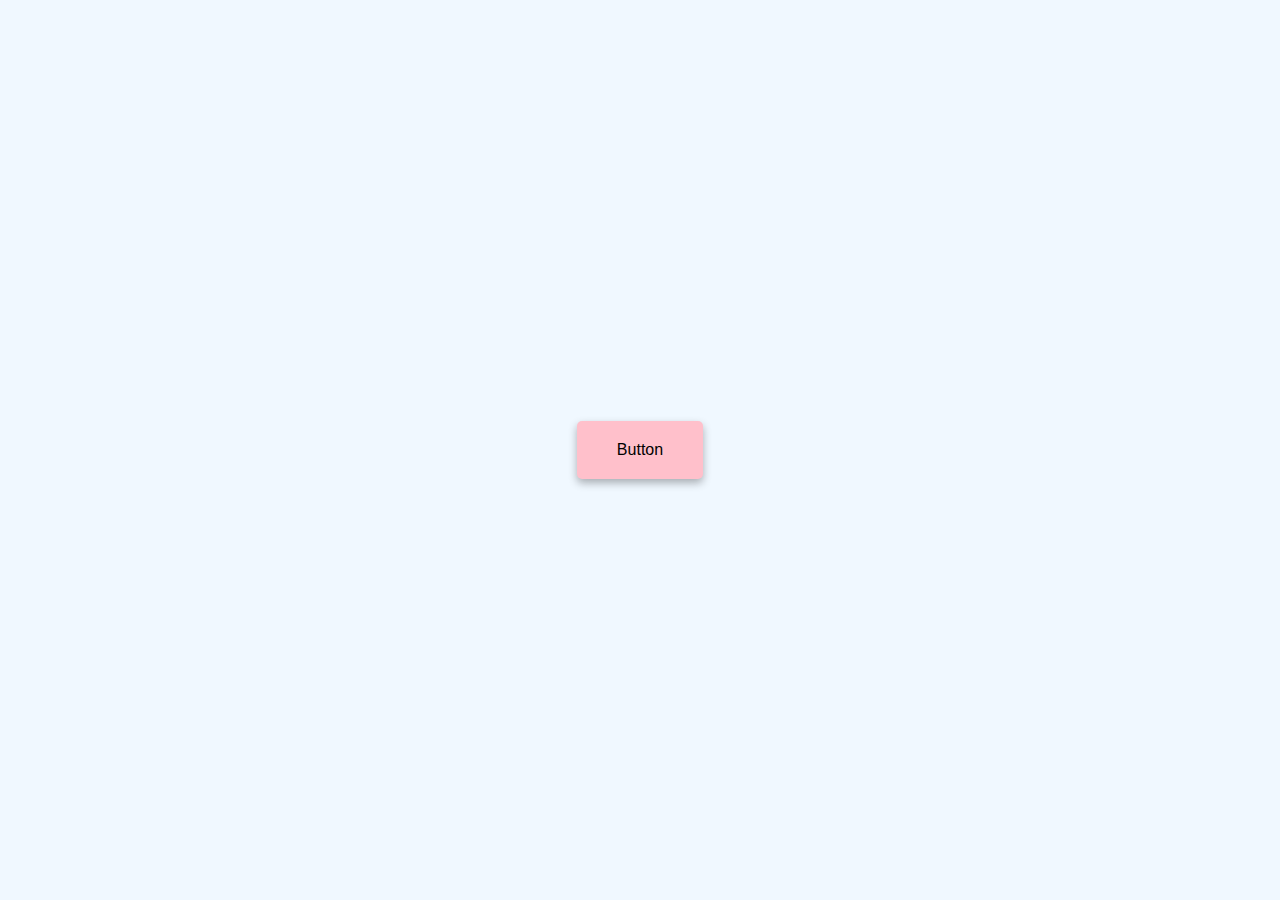
<file: button_ripple_effect/index.html>
<!DOCTYPE html>
<html lang="en">
<head>
    <meta charset="UTF-8">
    <meta name="viewport" content="width=device-width, initial-scale=1.0">
    <title>Button Ripple Effect</title>
    <link rel="stylesheet" href="style.css">


</head>
<body>
    <!-- <button>Button</button> -->
    <a href="#" class="btn"><span>Button</span></a>
    <script src="index.js"></script>
</body>
</html>
</file>
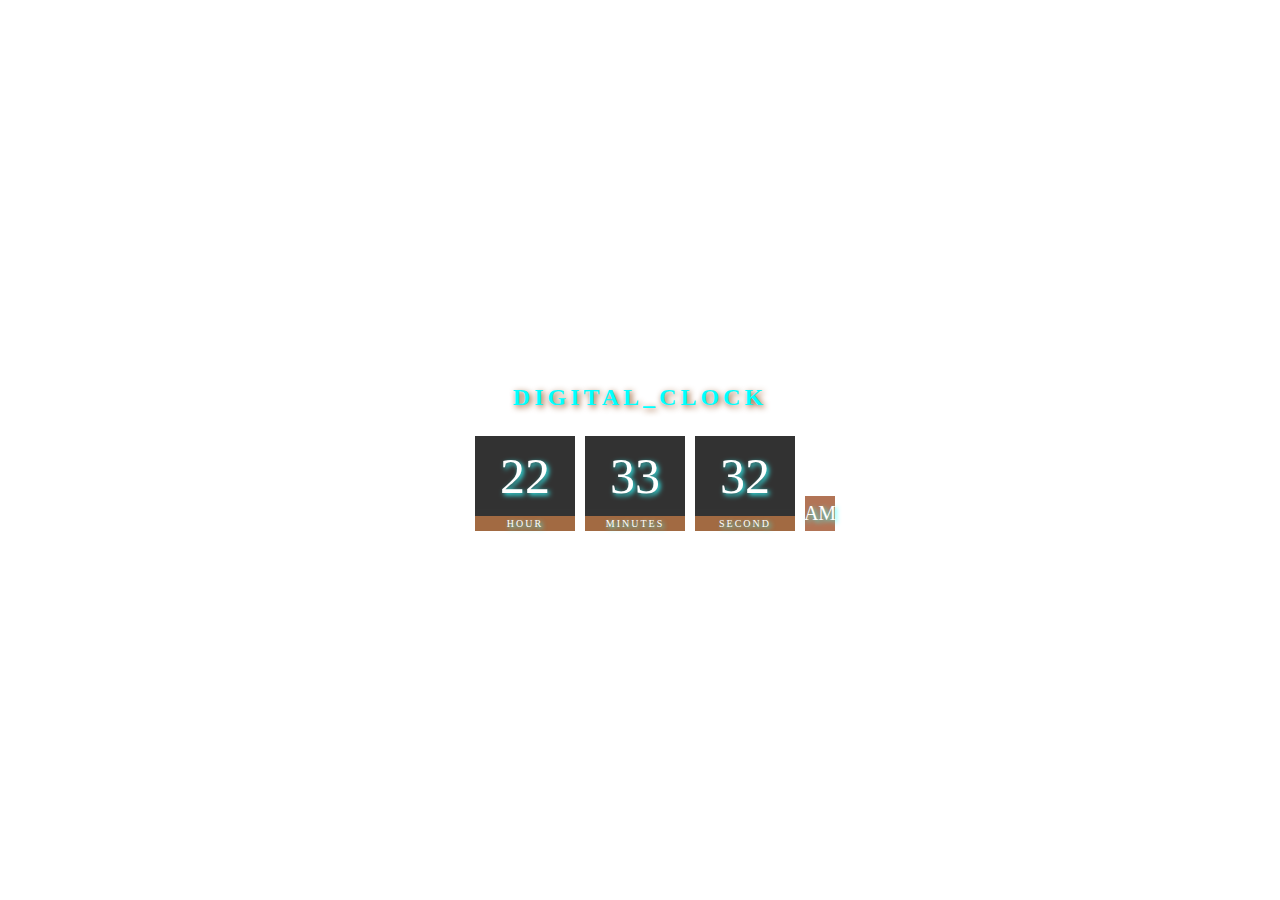
<file: digital_clock/index.html>
<!DOCTYPE html>
<html lang="en">
<head>
    <meta charset="UTF-8">
    <meta name="viewport" content="width=device-width, initial-scale=1.0">
    <title>Digital_Clock</title>
    <link rel="stylesheet" href="style.css">
</head>
<body>
    <h2>Digital_Clock</h2>
    <div class="clock">
        <div>
            <span id="hour">00</span>
            <span class="text">hour</span>
        </div>
        <div>
            <span id="minutes">00</span>
            <span class="text">Minutes</span>
        </div>
        <div>
            <span id="second">00</span>
            <span class="text">Second</span>
        </div>
        <div>
            <span id="ampm">AM</span>
         </div> 
    </div>        
    <script src="index.js"></script>

</body>
</html>
</file>
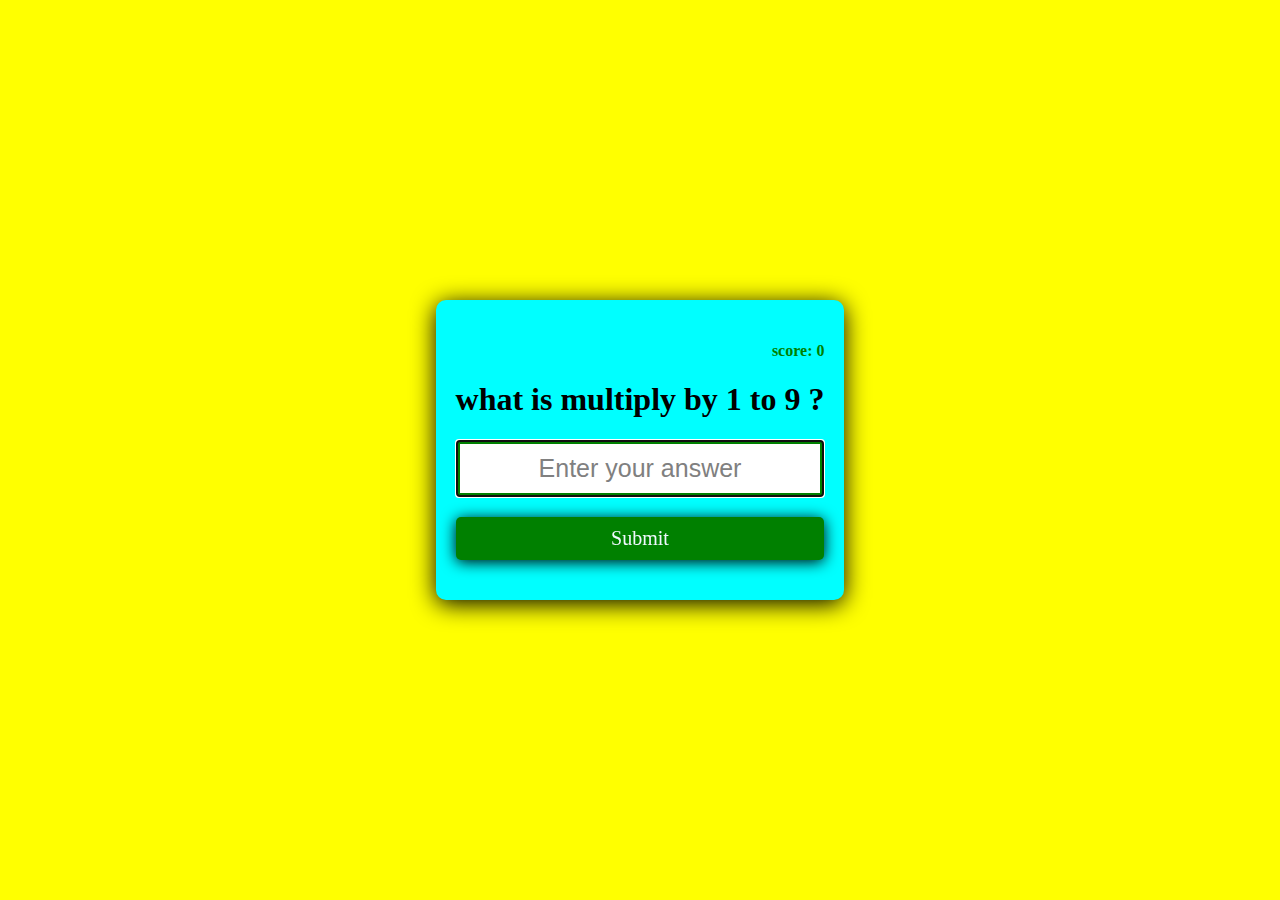
<file: multiplication_app/index.html>
<!DOCTYPE html>
<html lang="en">
<head>
    <meta charset="UTF-8">
    <meta name="viewport" content="width=device-width, initial-scale=1.0">
    <title>Multiplication App</title>
    <link rel="stylesheet" href="style.css">
</head>
<body>
    <form  class="form" id="form">
        <h4 class="score" id="score">score : 00</h4>
        <h1 id="question">What is 1 multiply by 1 ?</h1> 
        <input type="text" class="input" id="input" placeholder = "Enter your answer" autofocus autocomplete="off ">
        <button type="submit" class="btn">Submit </button>    
    </form>
    <script src="index.js"></script>
</body>                                 
</html>
</file>
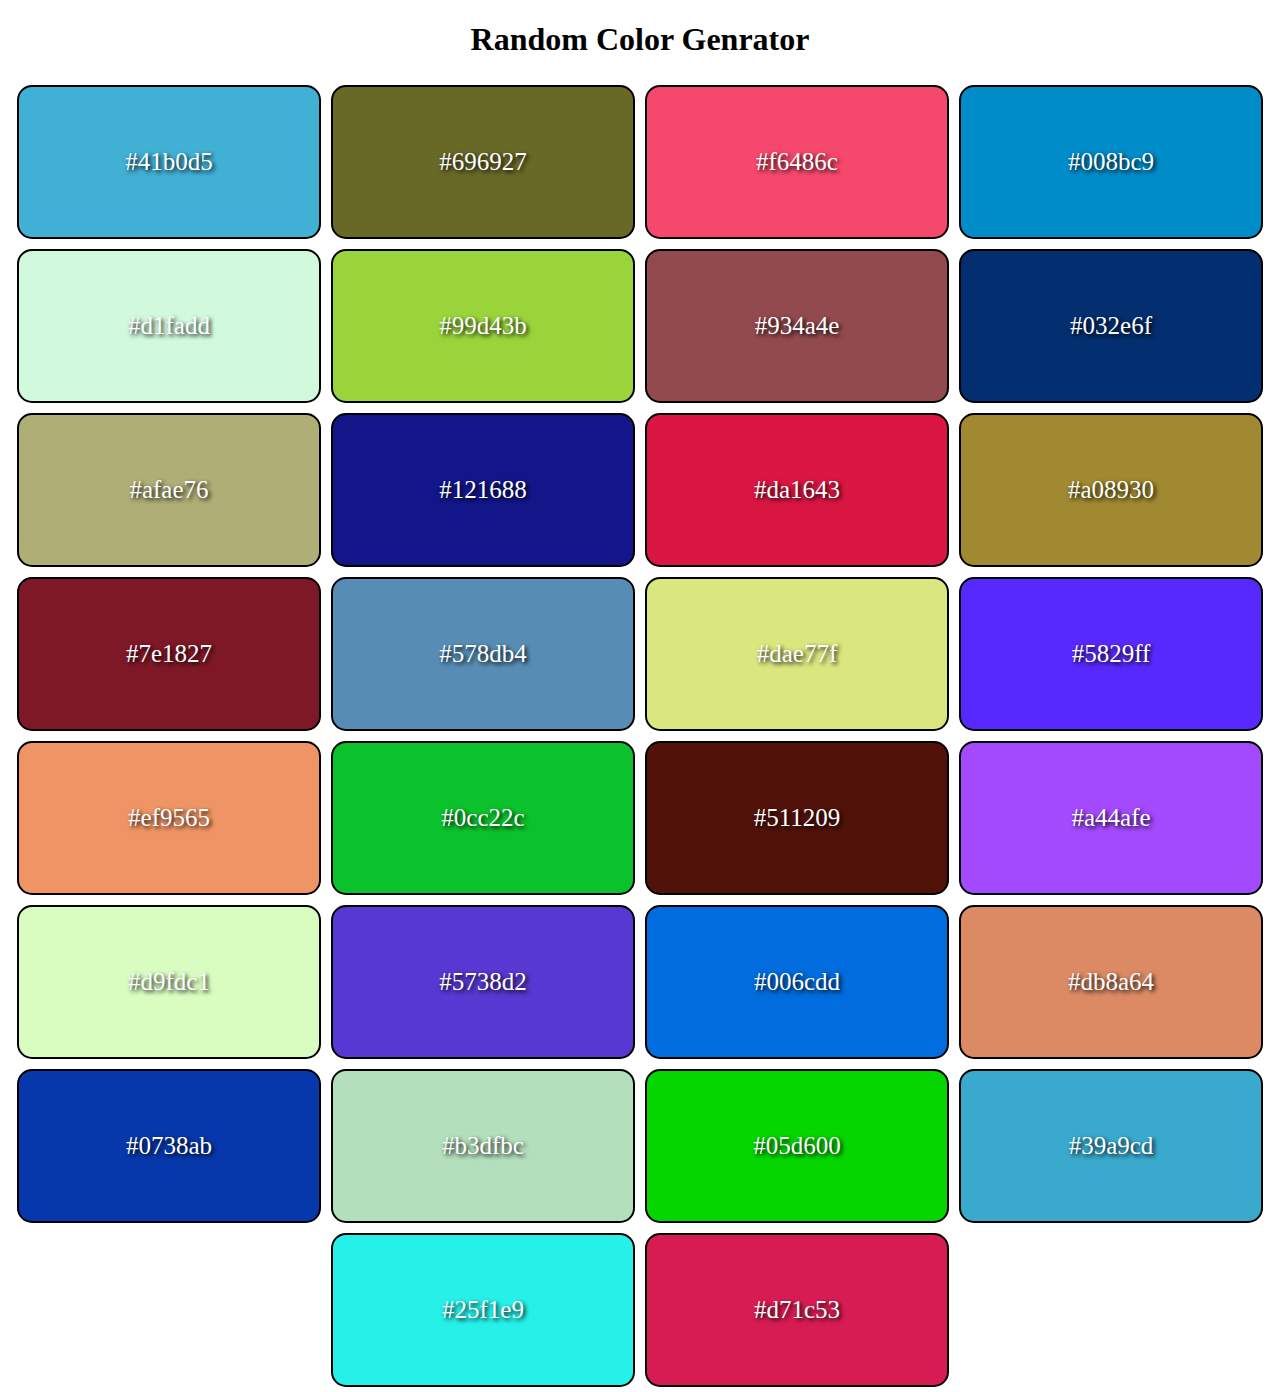
<file: random_color_generator/index.html>
<!DOCTYPE html>
<html lang="en">
<head>
    <meta charset="UTF-8">
    <meta name="viewport" content="width=device-width, initial-scale=1.0">
    <title>Random_color_generator</title>
    <link rel="stylesheet" href="style.css">
</head>
<body>
    <h1>Random Color Genrator</h1>
    <div class="container">
        <!-- <div class="color_container">#7652</div>
        <div class="color_container">#7652</div>
        <div class="color_container">#7652</div>
        <div class="color_container">#7652</div>
        <div class="color_container">#7652</div> -->
        <!-- <div class="color_container">#7652</div> -->
    </div>
    <script src="index.js"></script>
</body>
</html>
</file>
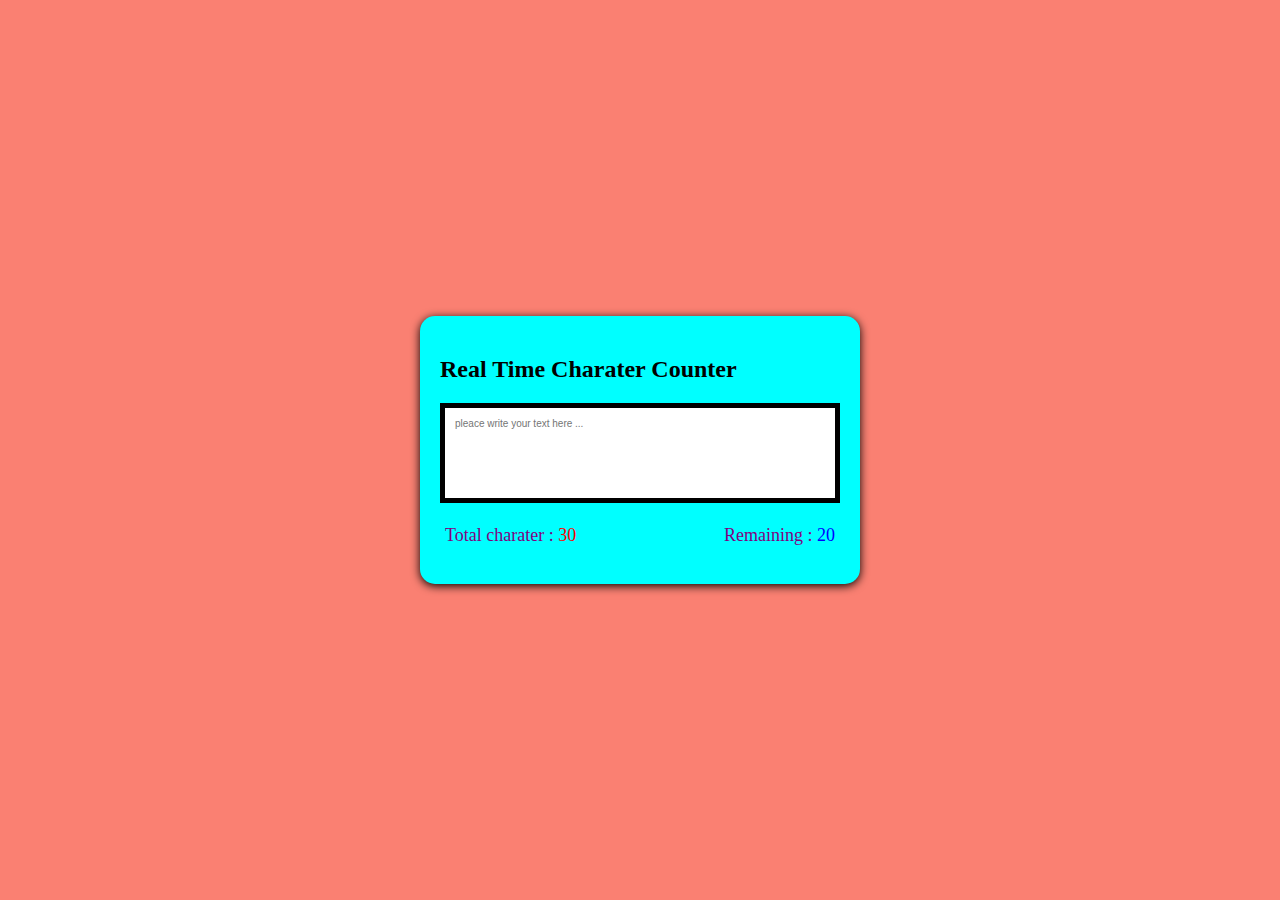
<file: real_time_character_counter/index.html>
<!DOCTYPE html>
<html lang="en">
<head>
    <meta charset="UTF-8">
    <meta name="viewport" content="width=device-width, initial-scale=1.0">
    <title>Real Time Charater Counter </title>
    <link rel="stylesheet" href="style.css">
</head>
<body>
    <div class="container">
        <h2>Real Time Charater Counter</h2>
        <textarea id="textarea" class="textarea" placeholder="pleace write your text here ..." maxlength="50"></textarea>
        <div class="counter-container">
            <p>
                Total charater :<span class="total-counter" id = 'total-counter'> 30</span>
            </p>
            <p>
                Remaining :<span class="remaining" id = 'remaining'> 20</span>
            </p>
        </div>
    </div>
    <script src="index.js"></script>

</body>
</html>
</file>
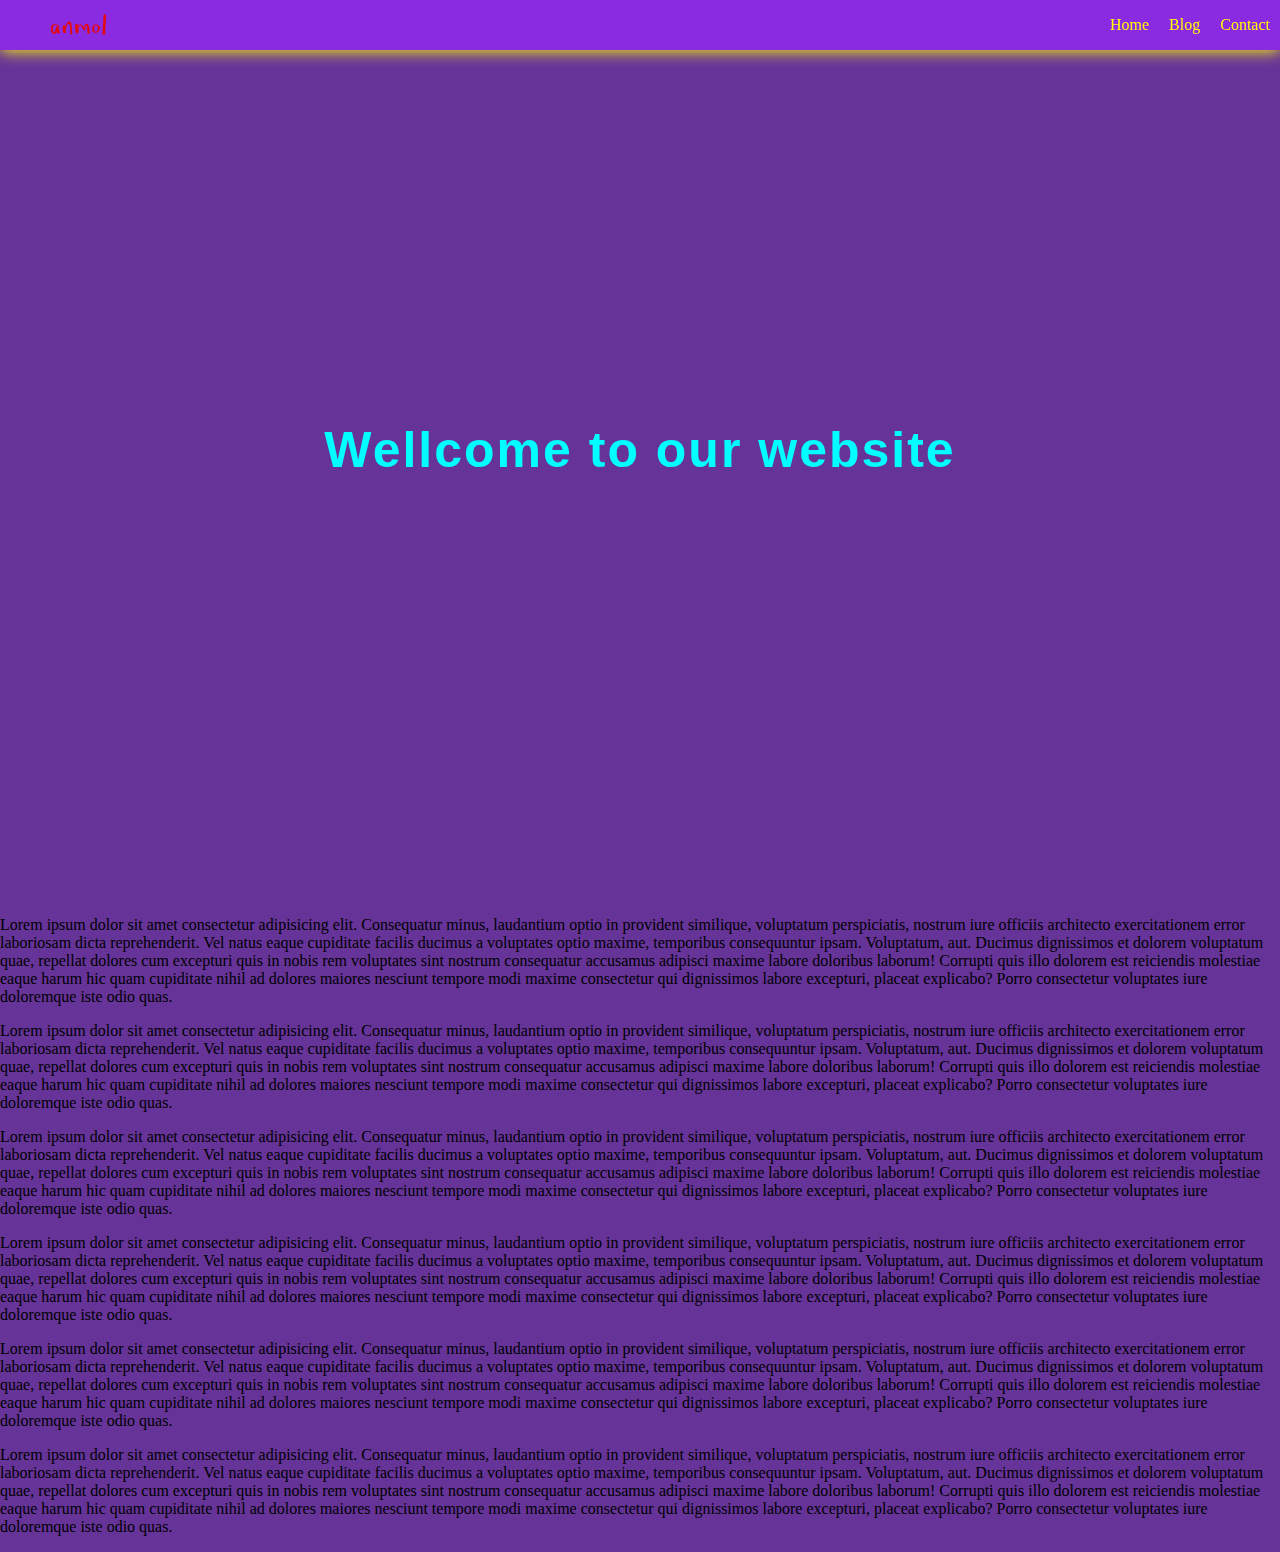
<file: sticky_navbar/index.html>
<!DOCTYPE html>
<html lang="en">
<head>
    <meta charset="UTF-8">
    <meta name="viewport" content="width=device-width, initial-scale=1.0">
    <title>Document</title>
    <link rel="stylesheet" href="style.css">
</head>
<body>
    <div class="navbar ">
        <a href="index.html"><img src="logo.svg" alt="logo"></a>
        <ul>
            <li><a href="#">Home</a></li>
            <li><a href="#">Blog</a></li>
            <li><a href="#">Contact</a></li>
        </ul>
    </div>
    <div class="top_container">
        <h1>Wellcome to our website</h1>
    </div>
    <div class="bottom_container">
        <p class="text">Lorem ipsum dolor sit amet consectetur adipisicing elit. Consequatur minus, laudantium optio in provident similique, voluptatum perspiciatis, nostrum iure officiis architecto exercitationem error laboriosam dicta reprehenderit. Vel natus eaque cupiditate facilis ducimus a voluptates optio maxime, temporibus consequuntur ipsam. Voluptatum, aut. Ducimus dignissimos et dolorem voluptatum quae, repellat dolores cum excepturi quis in nobis rem voluptates sint nostrum consequatur accusamus adipisci maxime labore doloribus laborum! Corrupti quis illo dolorem est reiciendis molestiae eaque harum hic quam cupiditate nihil ad dolores maiores nesciunt tempore modi maxime consectetur qui dignissimos labore excepturi, placeat explicabo? Porro consectetur voluptates iure doloremque iste odio quas.</p>
        <p class="text">Lorem ipsum dolor sit amet consectetur adipisicing elit. Consequatur minus, laudantium optio in provident similique, voluptatum perspiciatis, nostrum iure officiis architecto exercitationem error laboriosam dicta reprehenderit. Vel natus eaque cupiditate facilis ducimus a voluptates optio maxime, temporibus consequuntur ipsam. Voluptatum, aut. Ducimus dignissimos et dolorem voluptatum quae, repellat dolores cum excepturi quis in nobis rem voluptates sint nostrum consequatur accusamus adipisci maxime labore doloribus laborum! Corrupti quis illo dolorem est reiciendis molestiae eaque harum hic quam cupiditate nihil ad dolores maiores nesciunt tempore modi maxime consectetur qui dignissimos labore excepturi, placeat explicabo? Porro consectetur voluptates iure doloremque iste odio quas.</p>
        <p class="text">Lorem ipsum dolor sit amet consectetur adipisicing elit. Consequatur minus, laudantium optio in provident similique, voluptatum perspiciatis, nostrum iure officiis architecto exercitationem error laboriosam dicta reprehenderit. Vel natus eaque cupiditate facilis ducimus a voluptates optio maxime, temporibus consequuntur ipsam. Voluptatum, aut. Ducimus dignissimos et dolorem voluptatum quae, repellat dolores cum excepturi quis in nobis rem voluptates sint nostrum consequatur accusamus adipisci maxime labore doloribus laborum! Corrupti quis illo dolorem est reiciendis molestiae eaque harum hic quam cupiditate nihil ad dolores maiores nesciunt tempore modi maxime consectetur qui dignissimos labore excepturi, placeat explicabo? Porro consectetur voluptates iure doloremque iste odio quas.</p>
        <p class="text">Lorem ipsum dolor sit amet consectetur adipisicing elit. Consequatur minus, laudantium optio in provident similique, voluptatum perspiciatis, nostrum iure officiis architecto exercitationem error laboriosam dicta reprehenderit. Vel natus eaque cupiditate facilis ducimus a voluptates optio maxime, temporibus consequuntur ipsam. Voluptatum, aut. Ducimus dignissimos et dolorem voluptatum quae, repellat dolores cum excepturi quis in nobis rem voluptates sint nostrum consequatur accusamus adipisci maxime labore doloribus laborum! Corrupti quis illo dolorem est reiciendis molestiae eaque harum hic quam cupiditate nihil ad dolores maiores nesciunt tempore modi maxime consectetur qui dignissimos labore excepturi, placeat explicabo? Porro consectetur voluptates iure doloremque iste odio quas.</p>
        <p class="text">Lorem ipsum dolor sit amet consectetur adipisicing elit. Consequatur minus, laudantium optio in provident similique, voluptatum perspiciatis, nostrum iure officiis architecto exercitationem error laboriosam dicta reprehenderit. Vel natus eaque cupiditate facilis ducimus a voluptates optio maxime, temporibus consequuntur ipsam. Voluptatum, aut. Ducimus dignissimos et dolorem voluptatum quae, repellat dolores cum excepturi quis in nobis rem voluptates sint nostrum consequatur accusamus adipisci maxime labore doloribus laborum! Corrupti quis illo dolorem est reiciendis molestiae eaque harum hic quam cupiditate nihil ad dolores maiores nesciunt tempore modi maxime consectetur qui dignissimos labore excepturi, placeat explicabo? Porro consectetur voluptates iure doloremque iste odio quas.</p>
        <p class="text">Lorem ipsum dolor sit amet consectetur adipisicing elit. Consequatur minus, laudantium optio in provident similique, voluptatum perspiciatis, nostrum iure officiis architecto exercitationem error laboriosam dicta reprehenderit. Vel natus eaque cupiditate facilis ducimus a voluptates optio maxime, temporibus consequuntur ipsam. Voluptatum, aut. Ducimus dignissimos et dolorem voluptatum quae, repellat dolores cum excepturi quis in nobis rem voluptates sint nostrum consequatur accusamus adipisci maxime labore doloribus laborum! Corrupti quis illo dolorem est reiciendis molestiae eaque harum hic quam cupiditate nihil ad dolores maiores nesciunt tempore modi maxime consectetur qui dignissimos labore excepturi, placeat explicabo? Porro consectetur voluptates iure doloremque iste odio quas.</p>
    </div>
    <script src="index.js"></script>
</body>
</html>
</file>
<file: button_ripple_effect/style.css>
body{
        margin:0;
        display: flex;
        justify-content: center;
        height: 100vh;
        align-items: center;
        background-color: aliceblue;
        font-family: sans-serif;
      }
    .btn {
        background-color: pink;
        padding: 20px 40px;
        border-radius: 5px;
        box-shadow: 0 4px 8px rgba(0, 0, 0, 0.3);
        text-decoration: none;
        color: black;
        position: relative;
        overflow: hidden;
      }
    .btn span {
        position: relative;
        z-index: 1;
      }
      
   
    
    .btn::before {
    content: "";
    position: absolute;
    background-color: orangered;
    width: 0;
    height: 0;
    left: var(--xPos);
    top: var(--yPos);
    transform: translate(-50%,-50%);
    border-radius: 50%;
    transition: width 0.5s, height 0.5s;
    }
  
    .btn:hover::before {
    width: 300px;
    height: 300px;
    }
</file>
<file: digital_clock/style.css>
body{
    margin:0;
    display: flex;
    flex-direction: column;
    align-items: center;
    height: 100vh;
    justify-content: center;
    background: url("https://images.unsplash.com/photo-1682687220063-4742bd7fd538?q=80&w=1375&auto=format&fit=crop&ixlib=rb-4.0.3&ixid=M3wxMjA3fDF8MHxwaG90by1wYWdlfHx8fGVufDB8fHx8fA%3D%3D");
    background-size:cover;
}

h2{
    text-transform: uppercase;
    letter-spacing: 4px;
    font-size: 14px;
    text-align: center;
    color: aqua;
    font-size: x-large;
    text-shadow: 2px 2px 6px saddlebrown;

}

.clock{
    display: flex;
}

.clock div{
    margin: 5px;
    position: relative;
}


.clock span{
    width: 100px;
    height: 80px;
    opacity:.8;
    background-color: black;
    color: white;
    display: flex;
    text-align: center;
    justify-content: center;
    align-items: center;
    font-size: 50px;
    text-shadow: 2px 2px 5px aqua;
}

.clock .text{
    height: 15px;
    font-size: 10px;
    text-transform: uppercase;
    letter-spacing: 2px;
    background-color: saddlebrown;
    opacity: .8;

}

.clock #ampm{
    bottom: 0;
    position:absolute;
    height: 35px;
    width: 30px;
    font-size: 20px;
    background-color:sienna;
}
</file>
<file: multiplication_app/style.css>
body{
    margin: 0%;
    display: flex;
    justify-content: center;
    height: 100vh;
    align-items: center;
    text-align: center;
    background-color: yellow;
    font-family:cursive;

}

form{
    background-color: aqua;
    padding: 20px;
    box-shadow: 0 4px 25px black;
    border-radius: 10px;
    margin: 10px;
}
        
input{
    display: block;
    width: 100%;
    box-sizing: border-box;
    font-size: 25px;
    text-align: center;
    padding: 10px;
    border: solid 4px green;
    color:green;
}
.input::placeholder{
    color: gray;
}
.btn{
 
    background-color: green;
    color: aliceblue;
    border: none;
    display: block;
    width: 100%;
    padding: 10px;
    font-size: 20px;
    font-family: cursive;
    margin: 20px 0;
    border-radius: 5px;
    box-shadow: 0 2px 15px black;    

}

.btn:hover{
    filter: brightness(0.9);
}

.score{
    color: green;
    text-align: right; 
    
}
</file>
<file: random_color_generator/style.css>
body{
    margin: 0;
    font-family: cursive;
}

h1{
    text-align: center;
}

.container{
    display: flex;
    flex-wrap: wrap;
    justify-content: center;
}
.color_container{
    background-color: orange;
    width: 300px;
    height: 150px;
    color:white;
    margin: 5px;
    display: flex;
    justify-content: center;
    align-items:center;
    font-size: 25px;
    text-shadow: 2px 2px 4px rgb(0, 0, 0);
    border: solid 2px  black;
    border-radius: 15px;

}
</file>
<file: real_time_character_counter/style.css>
body{
    margin: 0px;
    display: flex;
    justify-content: center;
    height: 100vh;
    align-items: center;
    background-color: salmon;
    font-family: cursive;
}

.container{
    background-color: aqua;
    width: 400px;
    padding:20px;
    margin: 5px;
    border-radius: 15px;
    box-shadow: 0 2px 10px black;
}

.textarea{
    resize: none;
    width: 100%;
    height: 100px;
    font-size: 10px;
    font-family: sans-serif;
    padding: 10px;
    box-sizing: border-box;
    border:solid 5px black;
}
.counter-container{
    display: flex;
    justify-content: space-between;
    padding: 0 5px;
}

.counter-container p{
font-size: 18px;
color:purple;
}


.total-counter{
    color: red;
}

.remaining{
    color: blue;
}
</file>
<file: sticky_navbar/style.css>
body{
    margin: 0;
    background-color: rebeccapurple;
}
.top_container{
    background-image: url("https://images.unsplash.com/photo-1537498425277-c283d32ef9db?q=80&w=1478&auto=format&fit=crop&ixlib=rb-4.0.3&ixid=M3wxMjA3fDB8MHxwaG90by1wYWdlfHx8fGVufDB8fHx8fA%3D%3D");
    height: 100vh;
    background-size: cover;
    display: flex;
    align-items: center;
    justify-content: center;

}

.top_container h1 {
    color: aqua;
    font-size: 50px;
    font-family: Impact, Haettenschweiler, 'Arial Narrow Bold', sans-serif;
    letter-spacing: 2px;

}

text{   
    margin: 50px 5%;
    font-family: sans-serif;
}

.navbar{
    display: flex;
    position: fixed;
    background-color:blueviolet;
    width: 100%;
    justify-content: space-between;
    text-align: center;
    box-shadow: 0px 1px 15px yellow;
}

.navbar ul{
    display:flex;
    list-style-type: none;
}

.navbar ul li a {
    text-decoration: none;
    margin: 0 10px;
    color: yellow;
    font-family: cursive;
}

.active{
    background-color: black;
    font-size: larger;
    letter-spacing: 2px;
    justify-content:space-evenly;
    box-shadow: 0 1px 50px yellow;
}
</file>
